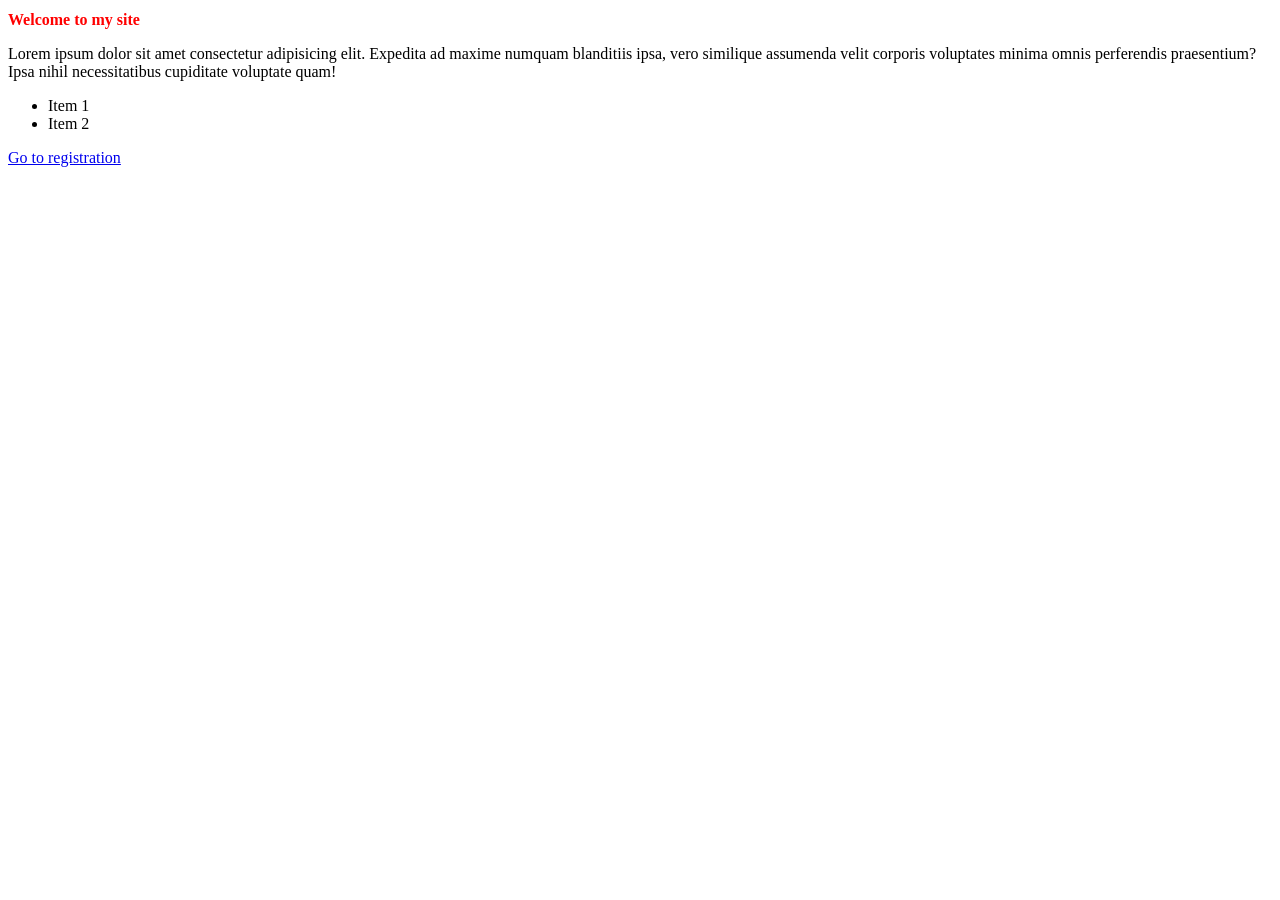
<file: Lab16/MySite.com/index.html>
<!DOCTYPE html>
<html lang="en">
<head>
    <meta charset="UTF-8">
    <meta name="viewport" content="width=device-width, initial-scale=1.0">
    <title>Document</title>
    <link rel="stylesheet" href="./style.css">
</head>
<body>
    <h1>Welcome to my site</h1>
    <p>Lorem ipsum dolor sit amet consectetur adipisicing elit. Expedita ad maxime numquam blanditiis ipsa, vero similique assumenda velit corporis voluptates minima omnis perferendis praesentium? Ipsa nihil necessitatibus cupiditate voluptate quam!</p>
    <ul>
        <li>Item 1</li>
        <li>Item 2</li>
    </ul>
    <a href="./registration.html">Go to registration</a>
</body>
</html>
</file>
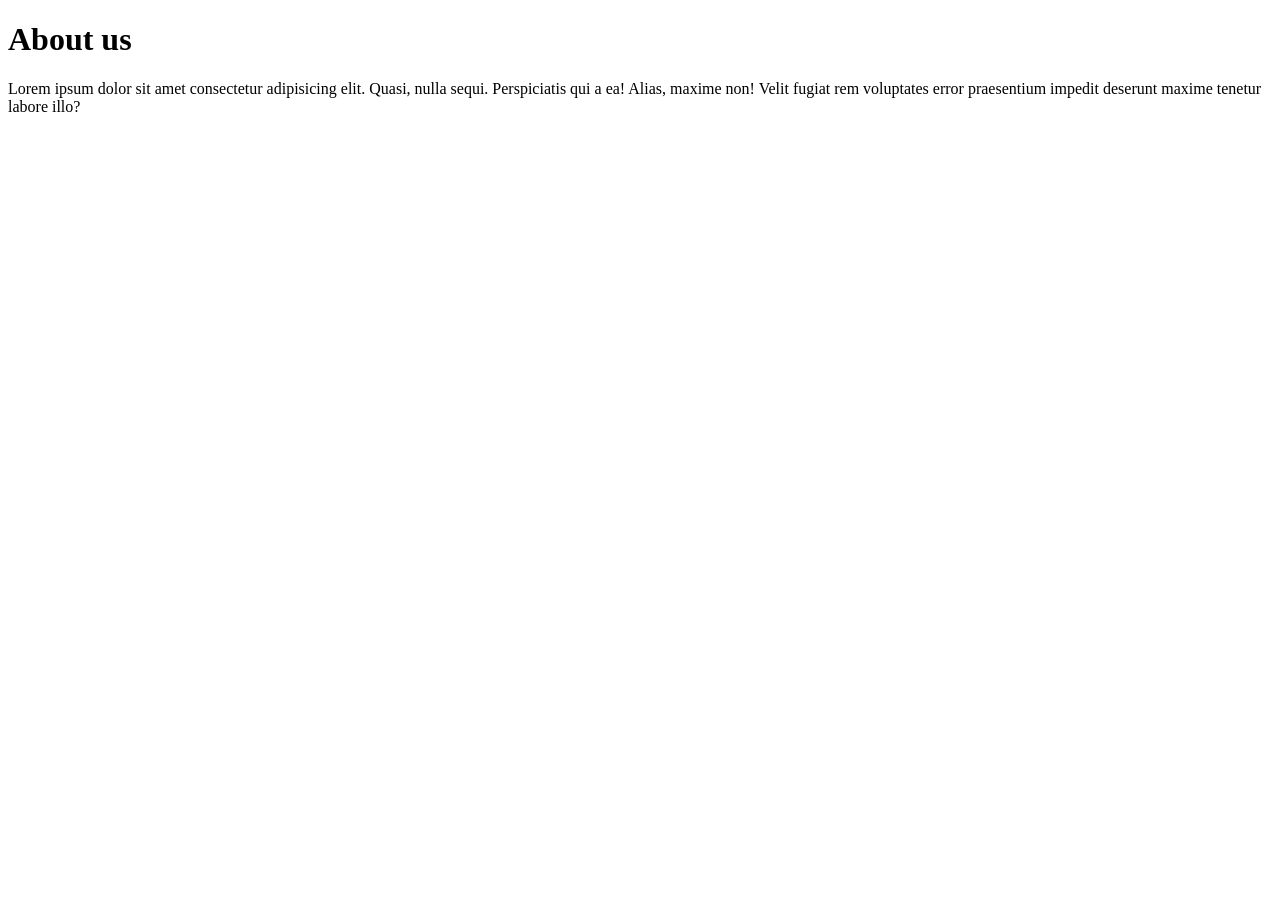
<file: Lab16/MySite.com/aboutus.html>
<!DOCTYPE html>
<html lang="en">
<head>
    <meta charset="UTF-8">
    <meta name="viewport" content="width=device-width, initial-scale=1.0">
    <title>Document</title>
</head>
<body>
    <h1>About us</h1>
    <p>Lorem ipsum dolor sit amet consectetur adipisicing elit. Quasi, nulla sequi. Perspiciatis qui a ea! Alias, maxime non! Velit fugiat rem voluptates error praesentium impedit deserunt maxime tenetur labore illo?</p>
</body>
</html>
</file>
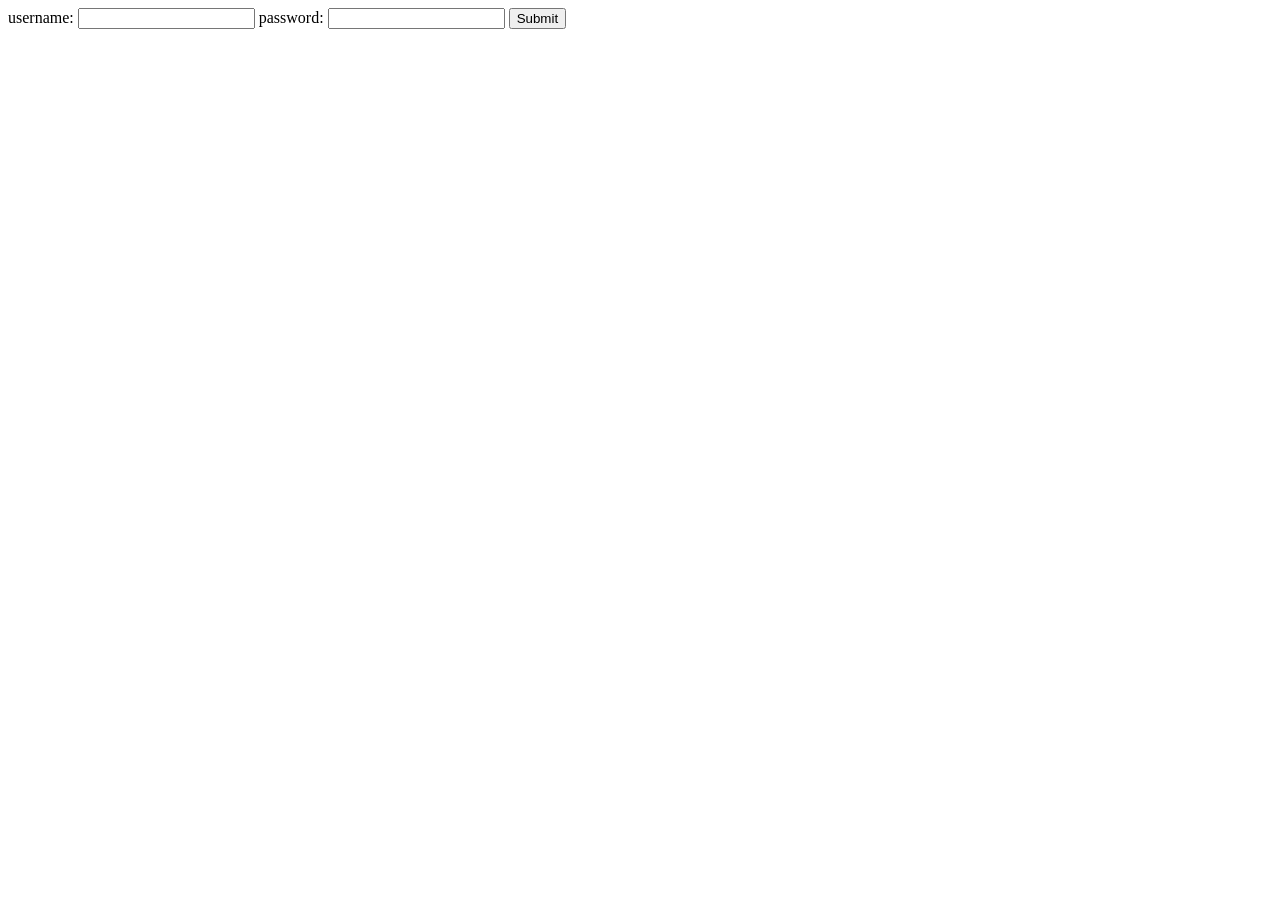
<file: Lab16/MySite.com/registration.html>
<!DOCTYPE html>
<html lang="en">
<head>
    <meta charset="UTF-8">
    <meta name="viewport" content="width=device-width, initial-scale=1.0">
    <title>Document</title>
</head>
<body>
    <form action="" method="POST">
        <label>username: <input type="text" name="username"></label>
        <label>password: <input type="password" name="password"></label>
        <button>Submit</button>
    </form>
</body>
</html>
</file>
<file: Lab16/MySite.com/style.css>
h1{
    color: red;
    font-size: 16px;
}
</file>
